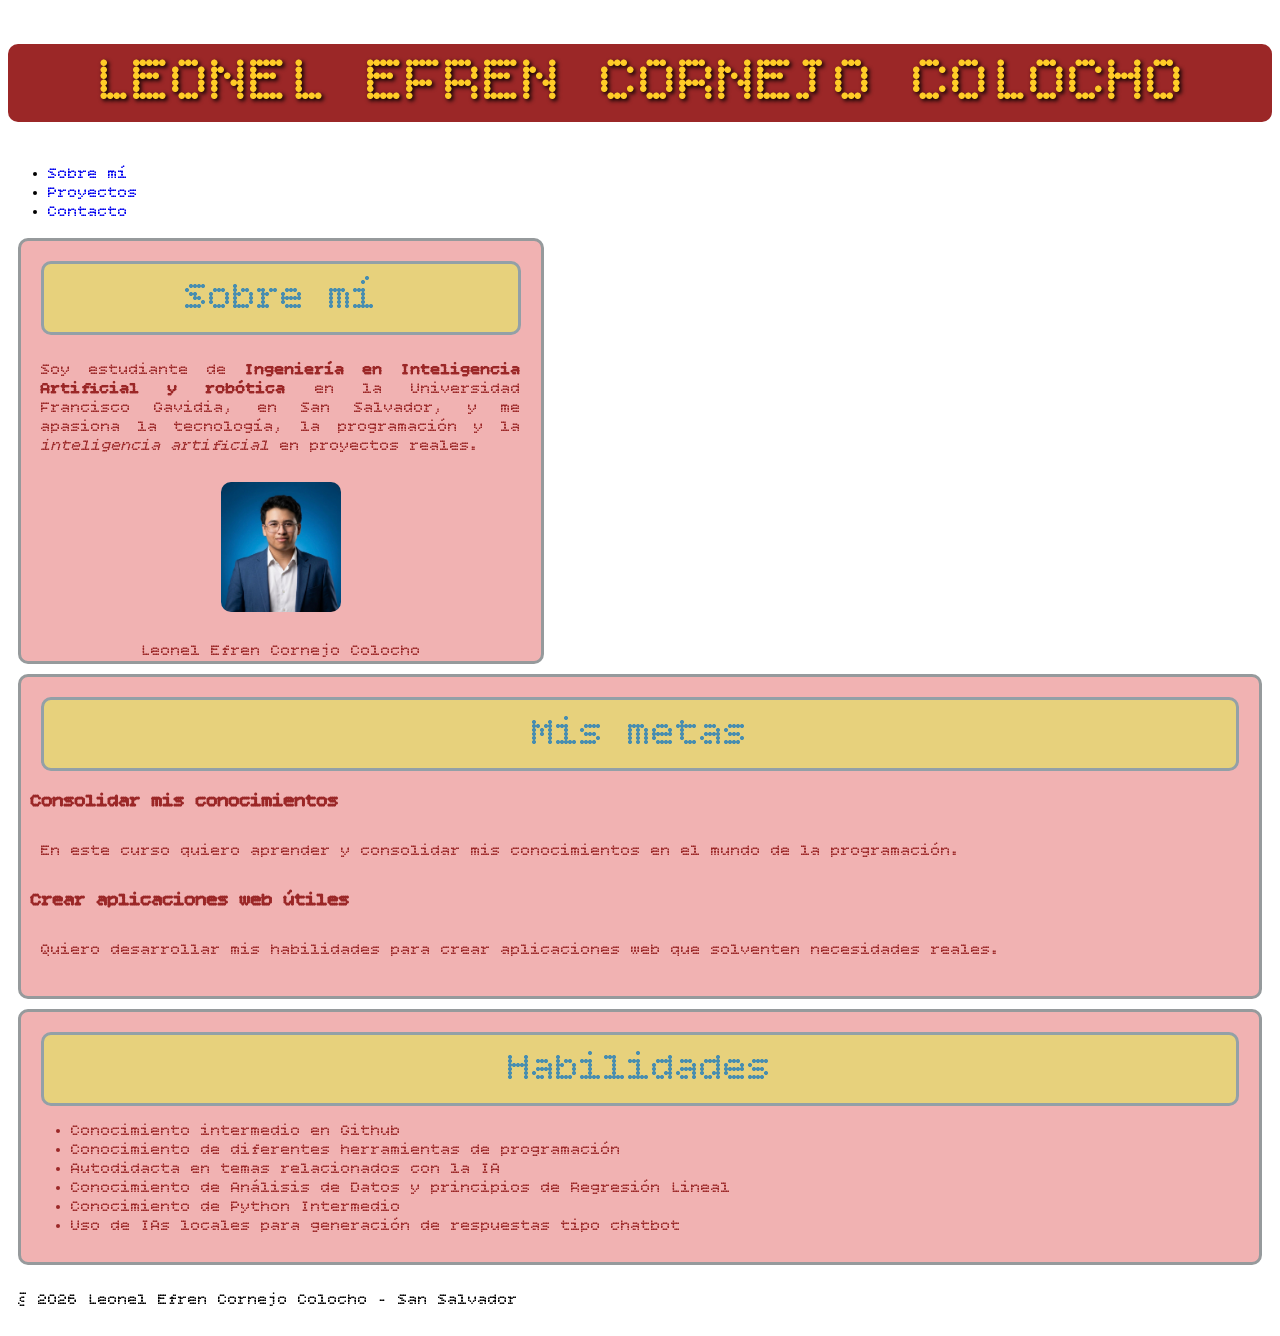
<file: index.html>
<!DOCTYPE html>
<html lang="es">

<head>
    <meta charset="UTF-8">
    <meta name="viewport" content="width=device-width, initial-scale=1.0">
    <title>Mi portfolio</title>
    <!-- <style>
        h3 {
            color: #095886e3;
            background-color: #d2bfb3;
        }
    </style> -->
    <link rel="stylesheet" href="css/estilos.css">
    <link rel="preconnect" href="https://fonts.googleapis.com">
    <link rel="preconnect" href="https://fonts.gstatic.com" crossorigin>
    <link href="https://fonts.googleapis.com/css2?family=Bitcount+Single:wght@100..900&display=swap" rel="stylesheet">
</head>

<body>
    <header>
        <!-- <h1 style="color: #f0a9a9e3; background-color: #9b2727;">Leonel Efren Cornejo Colocho</h1> -->
        <h1>Leonel Efren Cornejo Colocho</h1>
        <nav>
            <ul>
                <li><a href=index.html>Sobre mí</a></li>
                <li><a href="proyectos.html">Proyectos</a></li>
                <li><a href="contacto.html">Contacto</a></li>
            </ul>
        </nav>
    </header>

    <main>
        <section id="sobre-mi" class="tarjeta">
            <h2>Sobre mí</h2>
            <p>Soy estudiante de <strong>Ingeniería en Inteligencia Artificial y robótica</strong>
                en la Universidad Francisco Gavidia, en San Salvador,
                y me apasiona la tecnología, la programación y la <em>inteligencia artificial</em> en proyectos reales.
            </p>
            <figure>
                <img src="img/perfil.jpeg" alt="Foto de perfil de Leonel Efren Cornejo Colocho" width="120"
                    height="130"; style="border-radius: 10px">
                <p style="text-align: center">Leonel Efren Cornejo Colocho</p>
            </figure>
        </section>

        <section id="mis-metas">
            <h2>Mis metas</h2>

            <article>
                <h3>Consolidar mis conocimientos</h3>
                <p>En este curso quiero aprender y consolidar mis conocimientos en el mundo de la programación.</p>
            </article>

            <article>
                <h3>Crear aplicaciones web útiles</h3>
                <p>Quiero desarrollar mis habilidades para crear aplicaciones web que solventen necesidades reales.</p>
            </article>
        </section>

        <section id="habilidades">
            <h2>Habilidades</h2>
            <ul>
                <li>Conocimiento intermedio en Github</li>
                <li>Conocimiento de diferentes herramientas de programación</li>
                <li>Autodidacta en temas relacionados con la IA</li>
                <li>Conocimiento de Análisis de Datos y principios de Regresión Lineal</li>
                <li>Conocimiento de Python Intermedio</li>
                <li>Uso de IAs locales para generación de respuestas tipo chatbot</li>
            </ul>
        </section>
    </main>

    <footer>
        <p>&copy; 2026 Leonel Efren Cornejo Colocho - San Salvador</p>
    </footer>
</body>

</html>
</file>
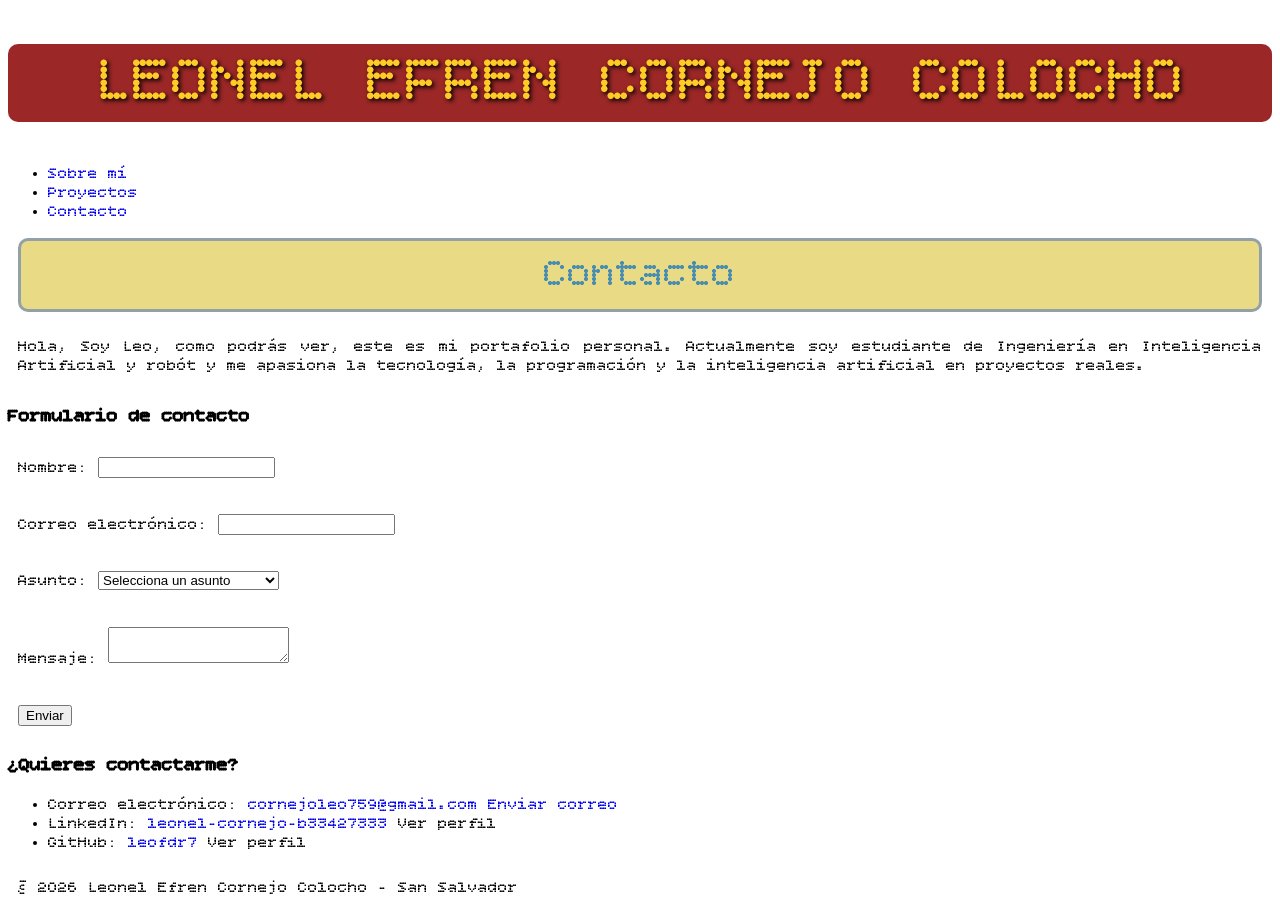
<file: contacto.html>
<!DOCTYPE html>
<html lang="es">
<head>
    <meta charset="UTF-8">
    <meta name="viewport" content="width=device-width, initial-scale=1.0">
    <title>Contacto - Leonel Efren Cornejo Colocho</title>
    <link rel="stylesheet" href="css/estilos.css">
    <link rel="preconnect" href="https://fonts.googleapis.com">
    <link rel="preconnect" href="https://fonts.gstatic.com" crossorigin>
    <link href="https://fonts.googleapis.com/css2?family=Bitcount+Single:wght@100..900&display=swap" rel="stylesheet">
</head>

<body>
    <header>
        <h1>Leonel Efren Cornejo Colocho</h1>
        <nav>
            <ul>
                <li><a href="index.html">Sobre mí</a></li>
                <li><a href="proyectos.html">Proyectos</a></li>
                <li><a href="contacto.html">Contacto</a></li>
            </ul>
        </nav>
    </header>

    <main>
        <section id="contacto">
            <h2>Contacto</h2>
            <p>Hola, Soy Leo, como podrás ver, este es mi portafolio personal.
                Actualmente soy estudiante de Ingeniería en Inteligencia Artificial y robót
                y me apasiona la tecnología, la programación y la inteligencia artificial en proyectos reales.
            </p>

            <h3>Formulario de contacto</h3>
            <form method="post">
                <p>
                    <label for="nombre">Nombre:</label>
                    <input type="text" id="nombre" name="nombre" required>
                </p>
                <p>
                    <label for="email">Correo electrónico:</label>
                    <input type="email" id="email" name="email" required>
                </p>
                <p>
                    <label for="asunto">Asunto:</label>
                    <select id="asunto" name="asunto" required>
                        <option value="">Selecciona un asunto</option>
                        <option value="consulta">Consulta general</option>
                        <option value="trabajo">Colaboración en proyectos</option>
                        <option value="otro">Otro</option>
                    </select>
                </p>
                <p>
                    <label for="mensaje">Mensaje:</label>
                    <textarea id="mensaje" name="mensaje" required></textarea>
                </p>
                <p>
                    <button type="submit">Enviar</button>
                </p>
            </form>

            <h3>¿Quieres contactarme?</h3>
            <ul>
                <li>
                    Correo electrónico: 
                    <a href="mailto:cornejoleo759@gmail.com">cornejoleo759@gmail.com
                        Enviar correo
                    </a>
                </li>
                <li>
                    LinkedIn: <a href="https://www.linkedin.com/in/leonel-cornejo-b33427333?utm_source=share_via&utm_content=profile&utm_medium=member_ios">leonel-cornejo-b33427333</a>
                    Ver perfil
                </li>
                <li>
                    GitHub:
                    <a href="https://github.com/leofdr7">leofdr7</a>
                    Ver perfil
                </li>
            </ul>
        </section>


    <footer>
        <p>&copy; 2026 Leonel Efren Cornejo Colocho - San Salvador</p>
    </footer>
</body>
</html>
</file>
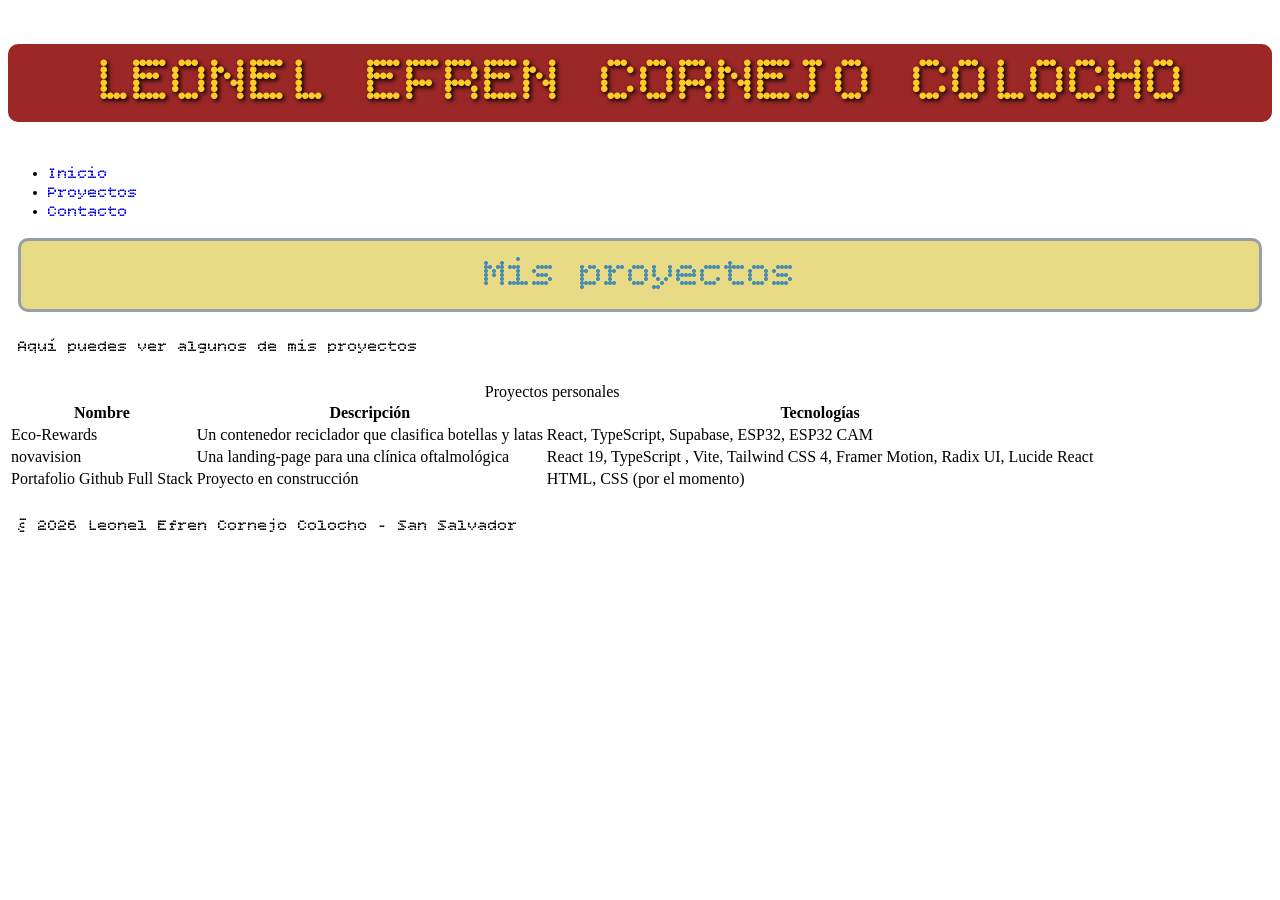
<file: proyectos.html>
<!DOCTYPE html>
<html lang="es">
<head>
    <meta charset="UTF-8">
    <meta name="viewport" content="width=device-width, initial-scale=1.0">
    <title>Mi portfolio</title>
    <link rel="stylesheet" href="css/estilos.css">
    <link rel="preconnect" href="https://fonts.googleapis.com">
    <link rel="preconnect" href="https://fonts.gstatic.com" crossorigin>
    <link href="https://fonts.googleapis.com/css2?family=Bitcount+Single:wght@100..900&display=swap" rel="stylesheet">
</head>

<body>
    <header>
        <h1>Leonel Efren Cornejo Colocho</h1>
        <nav>
            <ul>
                <li><a href="index.html">Inicio</a></li>
                <li><a href="proyectos.html">Proyectos</a></li>
                <li><a href="contacto.html">Contacto</a></li>
            </ul>
        </nav>
    </header>

    <main>
        <section id="mis proyectos">
            <h2>Mis proyectos</h2>
            <p>
                Aquí puedes ver algunos de mis proyectos
            </p>
            <table>
                <caption>Proyectos personales
                    <thead>
                        <tr>
                            <th scope="col">Nombre</th>
                            <th scope="col">Descripción</th>
                            <th scope="col">Tecnologías</th>
                        </tr>
                    </thead>
                    <tbody>
                        <tr>
                            <td>Eco-Rewards</td>
                            <td>Un contenedor reciclador que clasifica botellas y latas</td>
                            <td>React, TypeScript, Supabase, ESP32, ESP32 CAM</td>
                        </tr>
                        <tr>
                            <td>novavision</td>
                            <td>Una landing-page para una clínica oftalmológica</td>
                            <td>React 19, TypeScript , Vite, Tailwind CSS 4, Framer Motion, Radix UI, Lucide React</td>
                        </tr>
                        <tr>
                            <td>Portafolio Github Full Stack</td>
                            <td>Proyecto en construcción</td>
                            <td>HTML, CSS (por el momento)</td>
                        </tr>
                    </tbody>
                </caption>
            </table>
        </section>
    </main>

    <footer>
        <p>&copy; 2026 Leonel Efren Cornejo Colocho - San Salvador</p>
    </footer>
</body>
</html>
</file>
<file: css/estilos.css>
h1 {
    color: #ffcc27;
    background-color: #9b2727;
    text-align: center;
    border-radius: 10px;
    font-family: "Bitcount Single", system-ui;
    font-optical-sizing: auto;
    font-weight: 400;
    font-size: 65px;
    text-shadow: 2px 2px 4px #000000;
    font-style: normal;
    text-transform: uppercase;
}

a:hover {
    color: #9b2727;
    background-color: #efd3d3e3;
    border-radius: 10px;
}

a {
    text-decoration: none;
}

p{
    font-family: "Bitcount Single", system-ui;
    font-optical-sizing: auto;
    font-weight: 400;
    font-style: normal;
    text-align: justify;
    padding: 10px;
}
h3{
    font-family: "Bitcount Single", system-ui;
    font-optical-sizing: auto;
    font-weight: 700;
    font-style: normal;
}
section#mis-metas{
    border: 1px solid #b25523;
    border-radius: 10px;
    padding: 10px;
    margin: 10px;
    background-color: #f0a9a9e3;
    color: #9b2727;
    border-style: solid;
    border-width: 1px;
    border-color: #969a9c;
    border-width: 3px;
}
h2{
    color: #478db0;
    background-color: #e7d676e3;
    border-radius: 10px;
    text-align: center;
    border-style: solid;
    border-width: 1px;
    border-color: #93a0a7;
    border-width: 3px;
    padding: 10px;
    margin: 10px;
    font-family: "Bitcount Single", system-ui;
    font-optical-sizing: auto;
    font-weight: 400;
    font-style: normal;
    font-size: 40px;
}
section#habilidades{
    border: 1px solid #b25523;
    border-radius: 10px;
    padding: 10px;
    margin: 10px;
    background-color: #f0a9a9e3;
    color: #9b2727;
    border-style: solid;
    border-width: 1px;
    border-color: #969a9c;
    border-width: 3px;
}
ul{
    font-family: "Bitcount Single", system-ui;
    font-optical-sizing: auto;
    font-weight: 400;
    font-style: normal;
}

.tarjeta{
    width: 500px;
    height: 400px;
    border: 1px solid #b25523;
    border-radius: 10px;
    padding: 10px;
    margin: 10px;
    background-color: #f0a9a9e3;
    color: #9b2727;
    border-style: solid;
    border-width: 1px;
    border-color: #969a9c;
    border-width: 3px;
}

.tarjeta figure{
    text-align: center;
}
</file>
